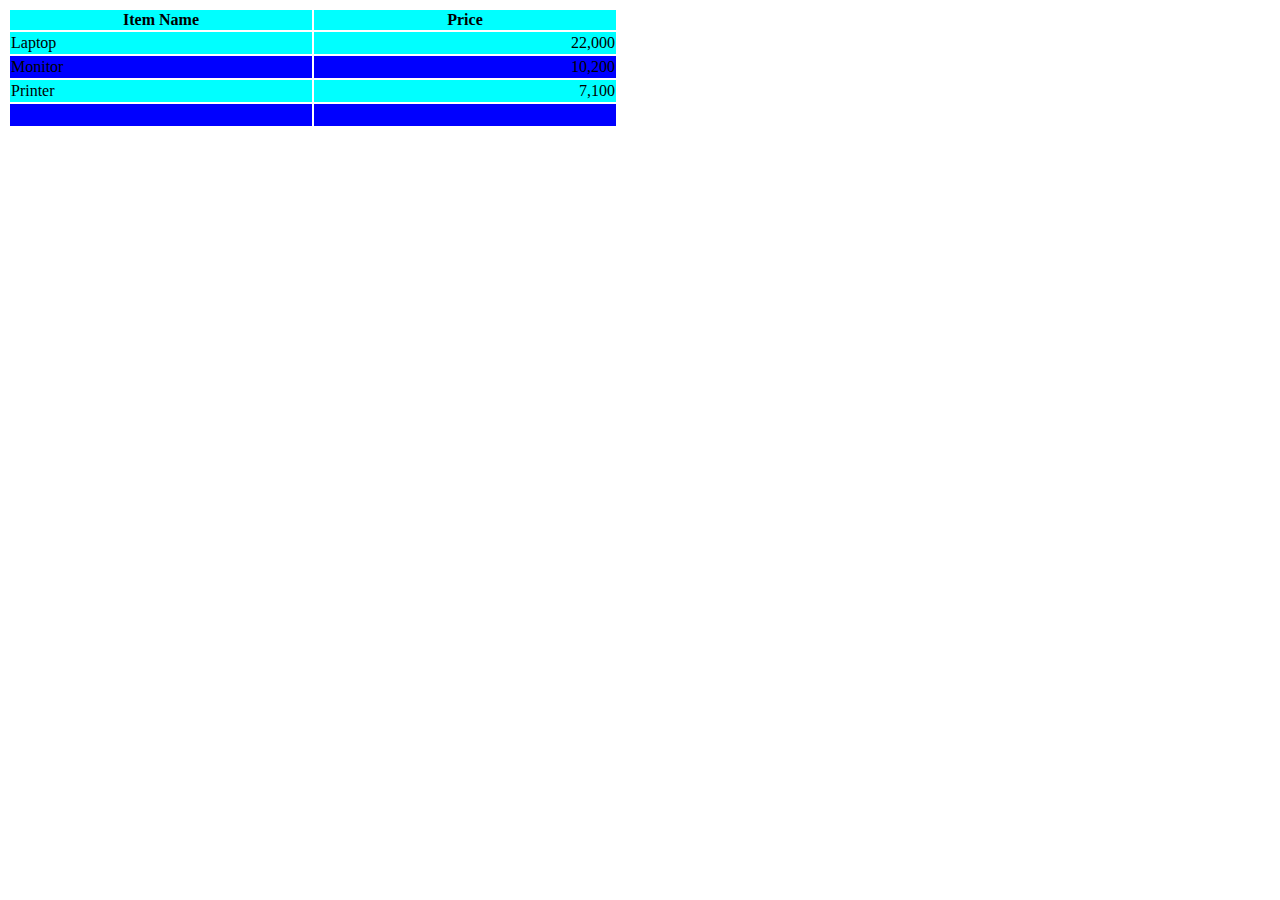
<file: CssExercise/Exercise1.html>
<!DOCTYPE html>
<html>
<head>
	<title>Exercise1</title>
	<link rel="stylesheet" type="text/css" href="styleSheetEx1.css">
</head>
<body>
	<table id ="exercise1">
		<thead>
			<tr class="darkBlue">
				<th class="centered">Item Name</th>
				<th class="centered">Price</th>
			</tr>
		</thead>
		<tbody>
			<tr>
				<td>Laptop</td>		
				<td>22,000</td>
			</tr>
			<tr>
				<td>Monitor</td>
				<td>10,200</td>
			</tr>
			<tr>
				<td>Printer</td>
				<td>7,100</td>
			</tr>
			<tr>
				<td></td>
				<td></td>
			</tr>
		</tbody>
	</table>
</body>
</html>
</file>
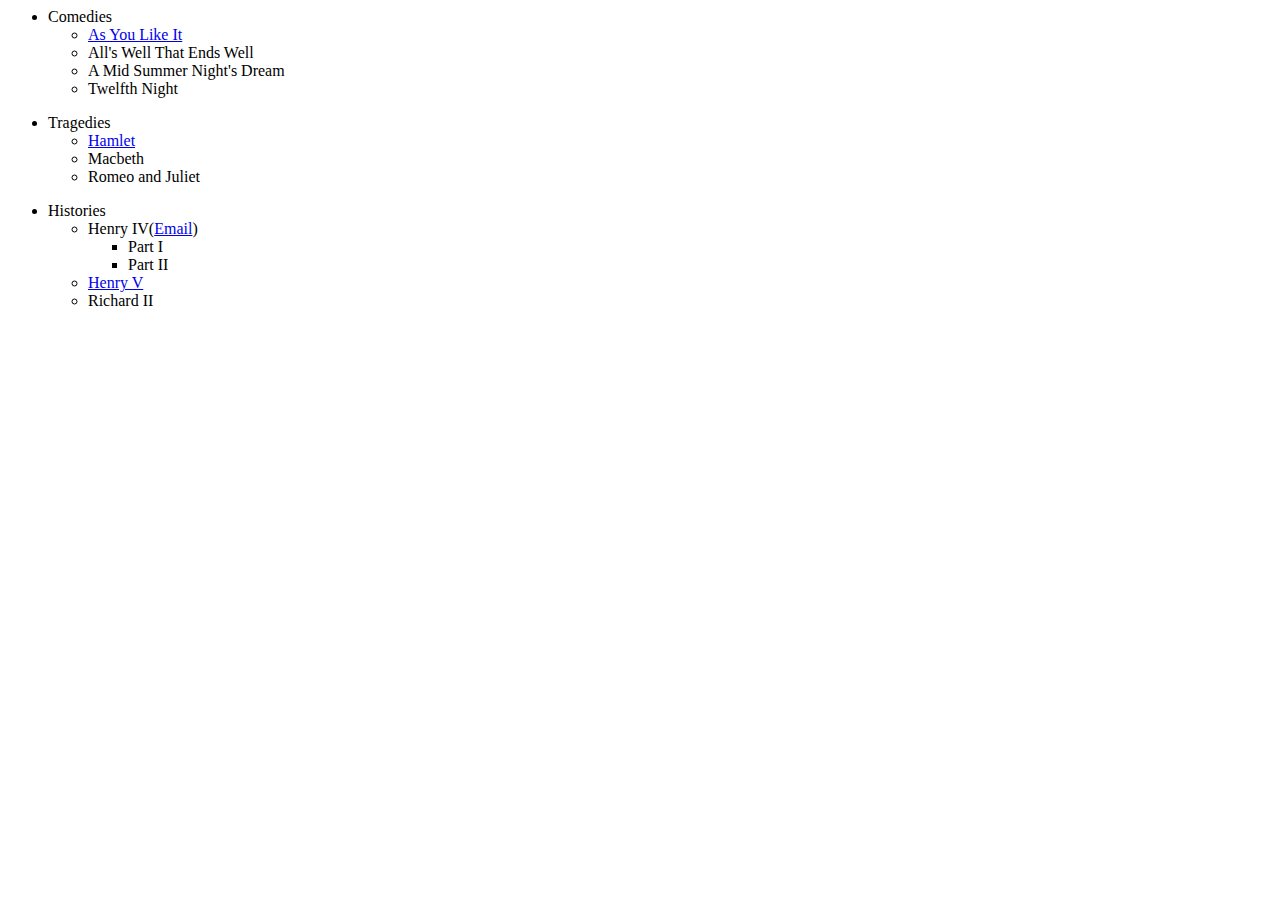
<file: CssExercise/Exercise2.html>
<html>
<head>
	<title>Exercise2</title>
        <link rel="stylesheet" type="text/css" href="styleSheetEx2.css">
</head>

<body>
<ul>
	<li>Comedies</li>
	<ul>
	  <li><a href="#">As You Like It</a></li>
	  <li>All's Well That Ends Well</li>
	  <li>A Mid Summer Night's Dream</li>
	  <li>Twelfth Night</li>
	</ul>
</ul>

<ul>
        <li>Tragedies</li>
        <ul>
	  <li><a href="#">Hamlet</a></li>
          <li>Macbeth</li>
          <li>Romeo and Juliet</li>
        </ul>
</ul>
<ul>
        <li>Histories</li>
        <ul>
	  <li>Henry IV(<a href="#">Email</a>)</li>
		<ul>
			<li>Part I</li>
			<li>Part II</li>
		</ul>
	  <li><a href="#">Henry V</a></li>
          <li>Richard II</li>
        </ul>
</ul>

</body>
</html>
</file>
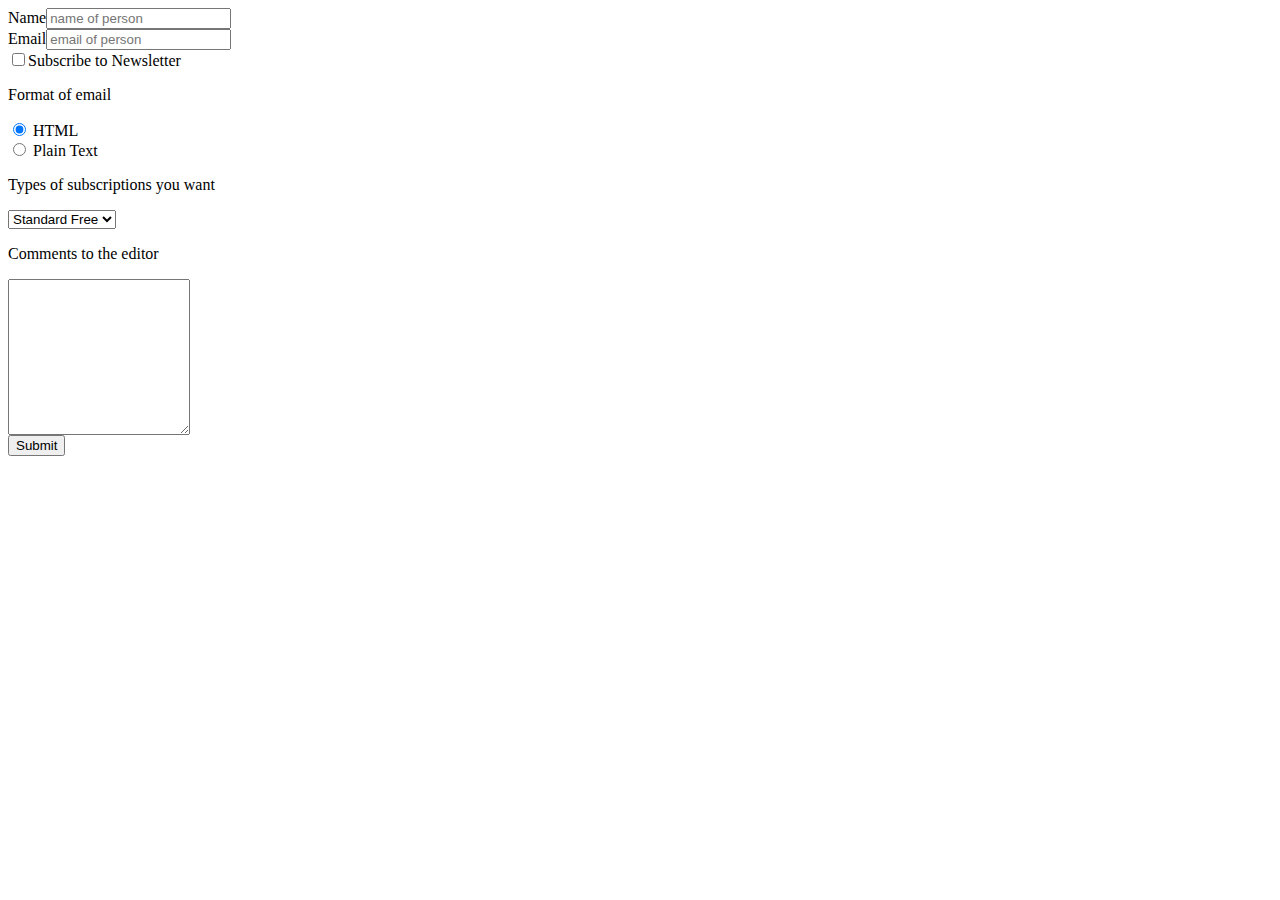
<file: CssExercise/Exercise4.html>
<html>
	<head>
		<title>Exercise4</title>
	        <link rel="stylesheet" type="text/css" href="styleSheetEx4.css">
	</head>

	<body>
		<form>
			<label>Name</label><input type="text" id="name" placeholder="name of person"><br>
			<label>Email</label><input type="text" id="email" placeholder="email of person"><br>
			<input type="checkbox" id="newsletter">Subscribe to Newsletter<br>

			<p>Format of email</p>

			<input type="radio" name="format" value="html" checked="true"> HTML<br>
  			<input type="radio" name="format" value="plainText"> Plain Text<br>

  			<p>Types of subscriptions you want</p>
			 	<select name="Subscription">
			  	<option value="free">Standard Free</option>
			  	<option value="paid">Paid</option>
			</select>
			<p>Comments to the editor</p>
			<textarea rows = "10" cols = "20"></textarea><br>

			<button type="submit">Submit</button>
		</form>

	</body>
</html>
</file>
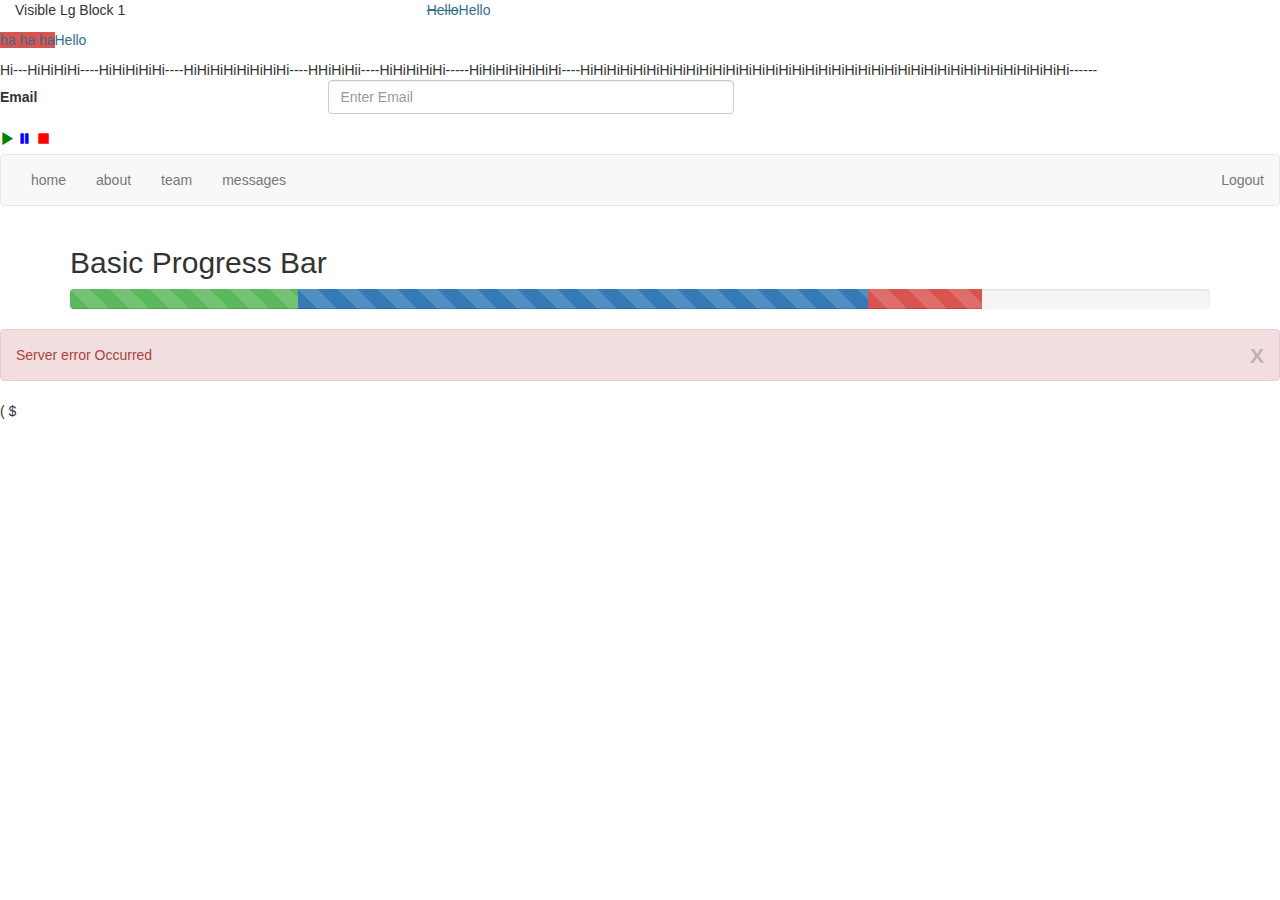
<file: TwitterBootstrap/html/sample.html>
<!DOCTYPE html>
<html lang="en">
<link>
    <meta charset="UTF-8">
    <title>Title</title>
    <link rel="stylesheet" type="text/css" href="../css/bootstrap.min.css">
</head>
<body>
    <p class="col-lg-4 visible-lg-block">Visible Lg Block 1</p>
    <p class="col-lg-4 visible-md-block">Visible md Block2</p>
    <p class="col-lg-4 visible-sm-block">Visible sm Block 3</p>
    <p class="col-lg-4 visible-xs-block">Visible xs Block4 </p>
    <p class="col-lg-4 visible-print-block">Visible print Block5 </p>
    <p class="col-lg-4 visible-print-inline-block">Visible print inline Block6 </p>

    <p class="text-info"><del>Hello</del>Hello</p>
    <p class="text-info"><span class="label-danger">ha ha ha</span>Hello</p>

    <div class="table-responsive">
        <table>
            <thead>
                <tr>
                    <td>Hi---</td>
                    <td>HiHiHiHi----</td>
                    <td>HiHiHiHiHi----</td>
                    <td>HiHiHiHiHiHiHiHi----</td>
                    <td>HHiHiHii----</td>
                    <td>HiHiHiHiHi-----</td>
                    <td>HiHiHiHiHiHiHi----</td>
                    <td>HiHiHiHiHiHiHiHiHiHiHiHiHiHiHiHiHiHiHiHiHiHiHiHiHiHiHiHiHiHiHiHiHiHiHiHiHi------</td>
                </tr>
            </thead>
        </table>
    </div>
    <form class="form-horizontal">
    <div class="form-group">
        <div class = "col-lg-3">
            <label for="email" class="control-label">Email</label>
        </div>
        <div class = "col-lg-4">
            <input class="col-lg-4 form-control" id="email" placeholder="Enter Email">
        </div>

    </div>
    </form>
    <span><p class="glyphicon glyphicon-play" style="color:green"> </p></span>
    <span><p class="glyphicon glyphicon-pause" style="color:blue"> </p></span>
    <span><p class="glyphicon glyphicon-stop" style="color:red"> </p></span>

    <div>
        <nav class="navbar navbar-default" role="navigation">
            <div class="navbar-header">
                <button type="button" class="navbar-toggle" data-toggle="collapse" data-target="#navCollapse">
                    <span class="icon-bar"></span>
                    <span class="icon-bar"></span>
                    <span class="icon-bar"></span>
                    <span class="icon-bar"></span>
                </button>
            </div>
            <div id="navCollapse" class="collapse navbar-collapse">
                    <ul class="navbar-nav nav">
                        <li><a href="#">home</a></li>
                        <li><a href="#">about</a></li>
                        <li><a href="#">team</a></li>
                        <li><a href="#">messages</a></li>
                    </ul>
                    <ul class="nav navbar-nav navbar-right">
                        <li><a href="#">Logout</a></li>
                    </ul>
            </div>
        </nav>
    </div>
    <div class="container">
        <h2>Basic Progress Bar</h2>
        <div class="progress">
            <div class="progress-bar progress-bar-striped progress-bar-success active" role="progressbar" style="width:20%">
                <span class="sr-only">70% Complete</span>
            </div>
            <div class="progress-bar progress-bar-striped" role="progressbar" style="width:50%">
                <span class="sr-only">70% Complete</span>
            </div>
            <div class="progress-bar progress-bar-striped progress-bar-danger" role="progressbar" style="width:10%">
                <span class="sr-only">70% Complete</span>
            </div>
        </div>
    </div>

</div>
<div class="alert alert-danger">
    <p>Server error Occurred
    <span class="close" data-dismiss="alert">X</span>
    </p>
</div>
<div class="modal">
    <div class="modal-dialog">
        <div class="modal-content">
            <div class="modal-header">
                Warning
                <span class="close" data-dismiss="modal" value="Close">X</span>
            </div>
            <div class="modal-body">
                <p class="text-warning">This site contains info regarding something</p>
            </div>
            <div class="modal-footer">
                <button class="close" data-dismiss="modal" value="Close"></button>
            </div>
        </div>
    </div>
</div>(

    <script>
//        function(){
//            $("#myModal").modal('show)
//        }
    </script>
$
</body>
</html>
</file>
<file: CssExercise/styleSheetEx1.css>
#exercise1 {
	/*border: solid red;*/
}
.centered{
	text-align: center;
}/*
.skyBlue{
	background-color: cyan;
	width: 300px;
}
.darkBlue{
	background-color: blue;
	width: 300px;
}*/

td{
	width: 300px;
	height: 20px;
}

table tr:nth-child(odd){
	background-color: cyan;
	width: 300px;
}
table tr:nth-child(even){
	background-color: blue;
	width: 300px;
}
table tr td:nth-child(even){
	text-align: right;
}
</file>
<file: CssExercise/styleSheetEx2.css>
ul.a {list-style-position:inside;}
p {list-style-position:inside;}
ul.b {list-style-position:outside;}
</file>
<file: CssExercise/styleSheetEx4.css>
table, th, td {
    border-collapse: collapse;
}
tr, td {
    padding: 5px;
}
</file>
